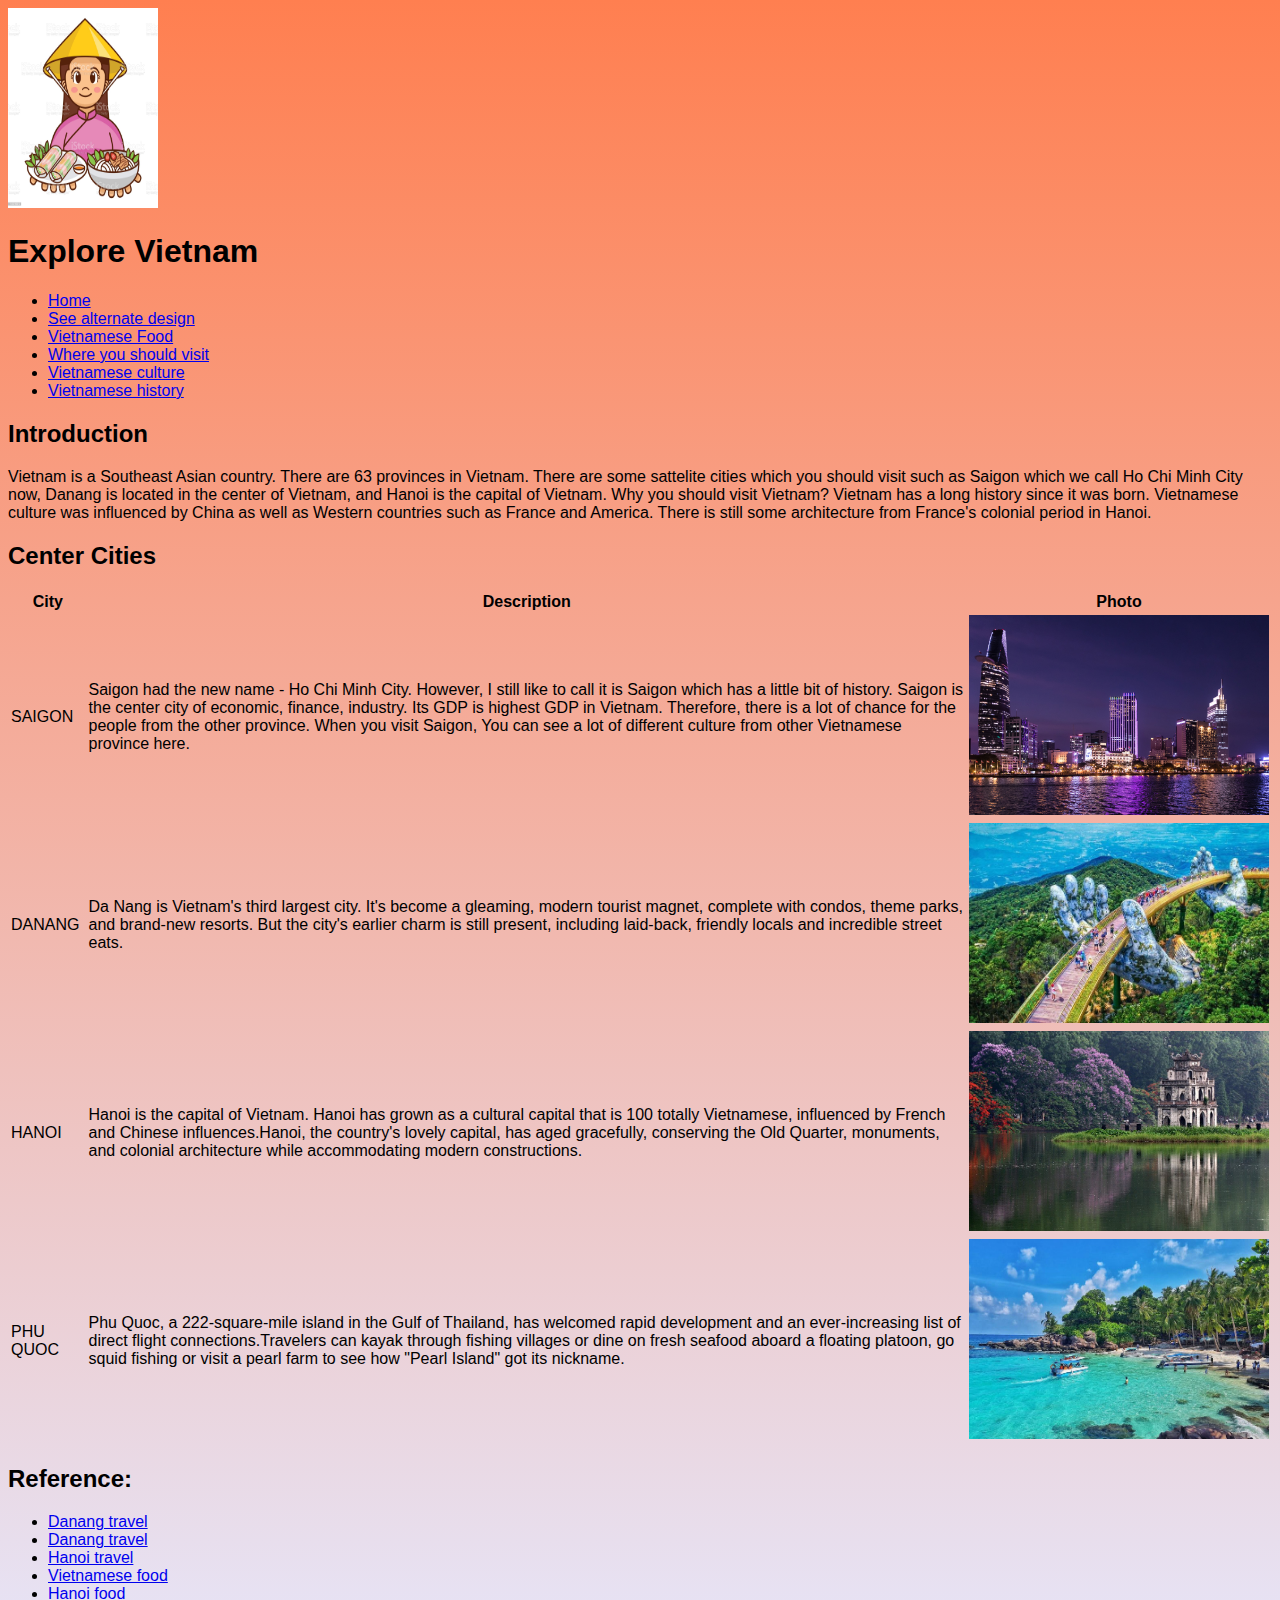
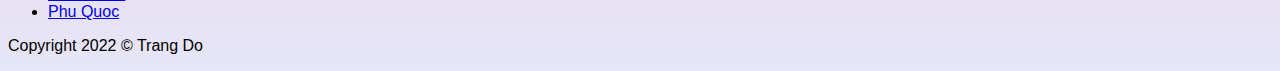
<file: index.html>
<!DOCTYPE html>
<html lang="en">
<head>
<title>Explore Vietnam</title>
<link href="main.css" rel="stylesheet">
</head>
    
<body>  
    <header>
       <img src="logo.jpg" alt="Vietnam logo" width="150" height="200" id ="img-logo">
       <h1>Explore Vietnam</h1>
        <nav>
            <ul>
                <li><a href="index.html">Home</a></li>
                <li><a href="index2.html">See alternate design</a></li>
                <li><a href="food.html">Vietnamese Food</a></li>
                <li><a href="destination.html">Where you should visit</a></li>
                <li><a href="https://www.everyculture.com/To-Z/Vietnam.html"target="_blank">Vietnamese culture</a></li>
                <li><a href="https://en.wikipedia.org/wiki/History_of_Vietnam" target="_blank">Vietnamese history</a></li>
            </ul>
        </nav>
   </header>
    
   <main>
       <section>
          <h2>Introduction</h2>
          <p>
              Vietnam is a Southeast Asian country. There are 63 provinces in Vietnam. There are some sattelite cities which you should visit such as Saigon which we call Ho Chi Minh City now, Danang is located in the center of Vietnam, and Hanoi is the capital of Vietnam. Why you should visit Vietnam? Vietnam has a long history since it was born. Vietnamese culture was influenced by China as well as Western countries such as France and America. There is still some architecture from France's colonial period in Hanoi. 
          </p>
       </section>
       
       <section>
          <h2>Center Cities </h2>
           <table class="city-table">
                
               <tr class ="city">
                  
                  <th>City</th>
                  <th>Description</th>
                  <th>Photo</th>
               </tr>

               <tr class ="city">
                  <td id="town">SAIGON</td>
                  <td class = "content">Saigon had the new name - Ho Chi Minh City. However, I still like to call it is Saigon which has a little bit of history. Saigon is the center city of economic, finance, industry. Its GDP is highest GDP in Vietnam. Therefore, there is a lot of chance for the people from the other province. When you visit Saigon, You can see a lot of different culture from other Vietnamese province here. </td>
                  <td><img src="saigon.jpg" alt="Saigon photo"  width="300" height="200"></td>
               </tr>

               <tr class ="city">
                  <td id="town">DANANG </td>
                  <td class = "content">Da Nang is Vietnam's third largest city. It's become a gleaming, modern tourist magnet, complete with condos, theme parks, and brand-new resorts. But the city's earlier charm is still present, including laid-back, friendly locals and incredible street eats. </td>
                  <td><img src="danang.jpg" alt="Danang photo"  width="300" height="200"></td>
               </tr>
    
               <tr class ="city">
                    <td id="town">HANOI</td>
                    <td class = "content">Hanoi is the capital of Vietnam. Hanoi has grown as a cultural capital that is 100 totally Vietnamese, influenced by French and Chinese influences.Hanoi, the country's lovely capital, has aged gracefully, conserving the Old Quarter, monuments, and colonial architecture while accommodating modern constructions.</td>
                    <td><img src="hanoi.jpg" alt="Hanoi photo"  width="300" height="200"></td>
               </tr>     
               
                <tr class ="city">
                    <td id="town">PHU QUOC</td>
                    <td>Phu Quoc, a 222-square-mile island in the Gulf of Thailand, has welcomed rapid development and an ever-increasing list of direct flight connections.Travelers can kayak through fishing villages or dine on fresh seafood aboard a floating platoon, go squid fishing or visit a pearl farm to see how "Pearl Island" got its nickname.</td>
                    <td><img src="phuquoc.jpg" alt="Phu Quoc photo"  width="300" height="200"></td>
               </tr>
               
           
           </table>
      
       </section>
       
       
       <article>
           <h2>Reference:</h2>
           <ul>
               <li><a href="https://artsandculture.google.com/story/the-fantastic-city-of-da-nang/UgISJ6025BopLQ" target="_blank">Danang travel</a></li>
               <li><a href="https://www.tripadvisor.com/Tourism-g298085-Da_Nang-Vacations.html" target="_blank">Danang travel</a></li>
               <li><a href="https://www.tripadvisor.com/Tourism-g293924-Hanoi-Vacations.html" target="_blank">Hanoi travel</a></li>
               <li><a href="https://www.vickypham.com/blog" target="_blank">Vietnamese food</a></li>
               <li><a href="http://www.vietnam-guide.com/hanoi/top10/10-best-hanoi-dishes.htm#:~:text=Compared%20to%20other%20cities%20in,rolled%20cakes%2C%20and%20skewered%20meat." target="_blank">Hanoi food</a></li>   
                <li><a href="https://www.cnn.com/travel/article/things-to-do-phu-quoc-vietnam/index.html" target="_blank">Phu Quoc</a></li>


           </ul>
       </article>
   </main>
    
    <footer>
    <p>Copyright 2022 &#169; Trang Do</p>   
    </footer>
    
   
</body>

</html>
</file>
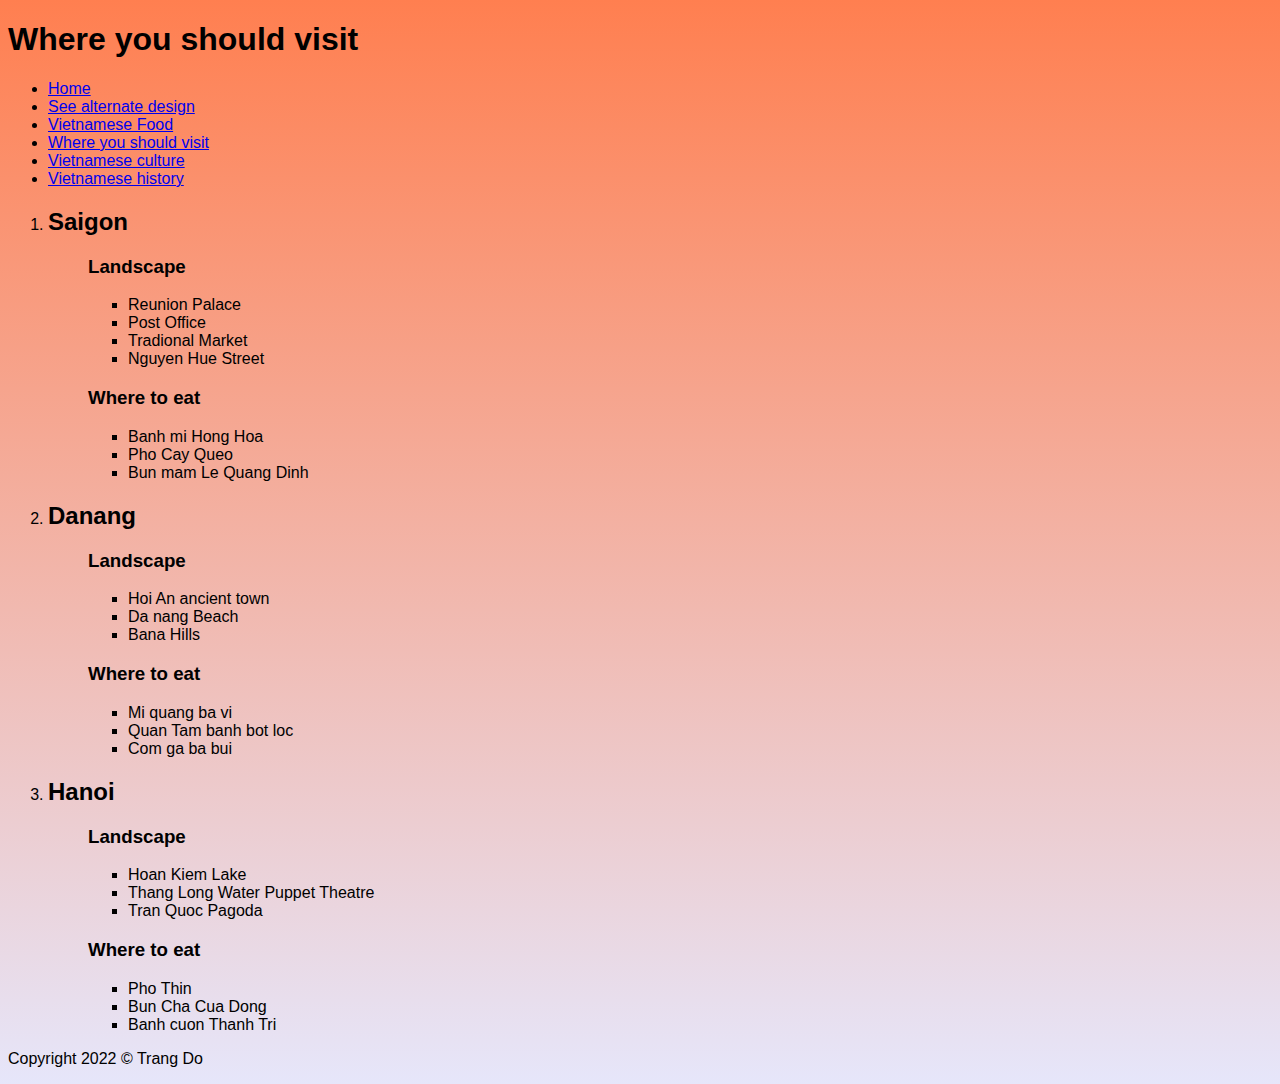
<file: destination.html>
<!DOCTYPE html>
<html lang="en">
<head>
<title>Where you should visit</title>
<link href="main.css" rel="stylesheet">
</head>
    
<body>  
    <header>
       <h1>Where you should visit</h1>
         <nav>
            <ul class = "nav">
                <li><a href="index.html">Home</a></li>
                <li><a href="index2.html">See alternate design</a></li>
                <li><a href="food.html">Vietnamese Food</a></li>
                <li><a href="destination.html">Where you should visit</a></li>
                <li><a href="https://www.everyculture.com/To-Z/Vietnam.html"target="_blank">Vietnamese culture</a></li>
                <li><a href="https://en.wikipedia.org/wiki/History_of_Vietnam" target="_blank">Vietnamese history</a></li>
            </ul>
        </nav>
   </header>
   <main>
        <ol> 
           <li><h2>Saigon</h2>
              <ul>
                 <h3>Landscape</h3> 
                  <ul>
                         <li>Reunion Palace</li>
                         <li>Post Office</li>
                         <li>Tradional Market</li>
                         <li>Nguyen Hue Street</li>
                  </ul>
                  
                 <h3>Where to eat</h3>
                  <ul>
                         <li>Banh mi Hong Hoa</li>
                         <li>Pho Cay Queo</li>
                         <li>Bun mam Le Quang Dinh</li>
                  </ul>
               
              </ul>
           </li>

           <li><h2>Danang</h2>
              <ul>
                <h3>Landscape</h3> 
                  <ul>
                         <li>Hoi An ancient town</li>
                         <li>Da nang Beach</li>
                         <li>Bana Hills</li>
                  </ul>
                  
                 <h3>Where to eat</h3>
                  <ul>
                         <li>Mi quang ba vi</li>
                         <li>Quan Tam banh bot loc</li>
                         <li>Com ga ba bui</li>
                  </ul>

              </ul>
           </li>

           <li><h2>Hanoi</h2>
              <ul>
                <h3>Landscape</h3> 
                  <ul>
                         <li>Hoan Kiem Lake</li>
                         <li>Thang Long Water Puppet Theatre</li>
                         <li>Tran Quoc Pagoda</li>
                  </ul>
                  
                 <h3>Where to eat</h3>
                  <ul>
                         <li>Pho Thin</li>
                         <li>Bun Cha Cua Dong</li>
                         <li>Banh cuon Thanh Tri</li>
                  </ul>

              </ul>
               
           </li>
                     
        </ol>

       
   </main>
    <footer>
    <p>Copyright 2022 &#169; Trang Do</p>
    
    </footer>
    
   
</body>

</html>
</file>
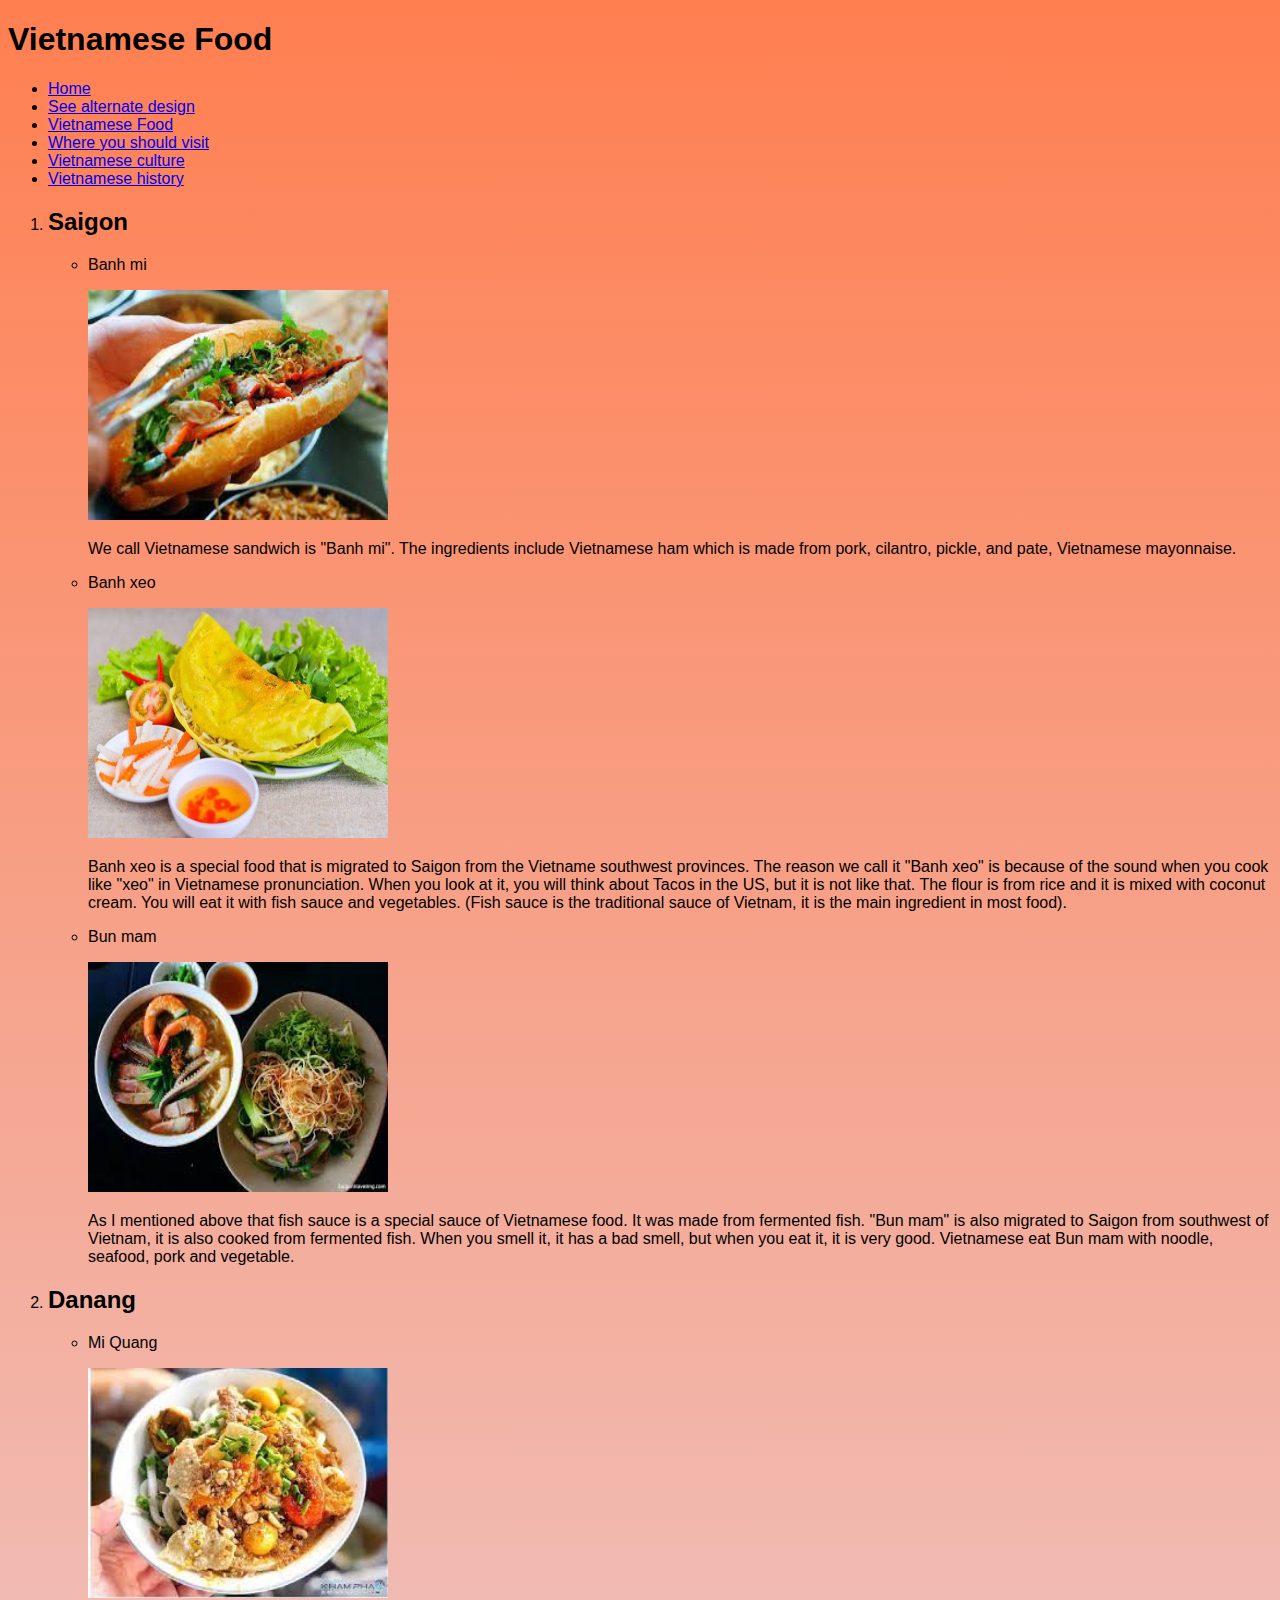
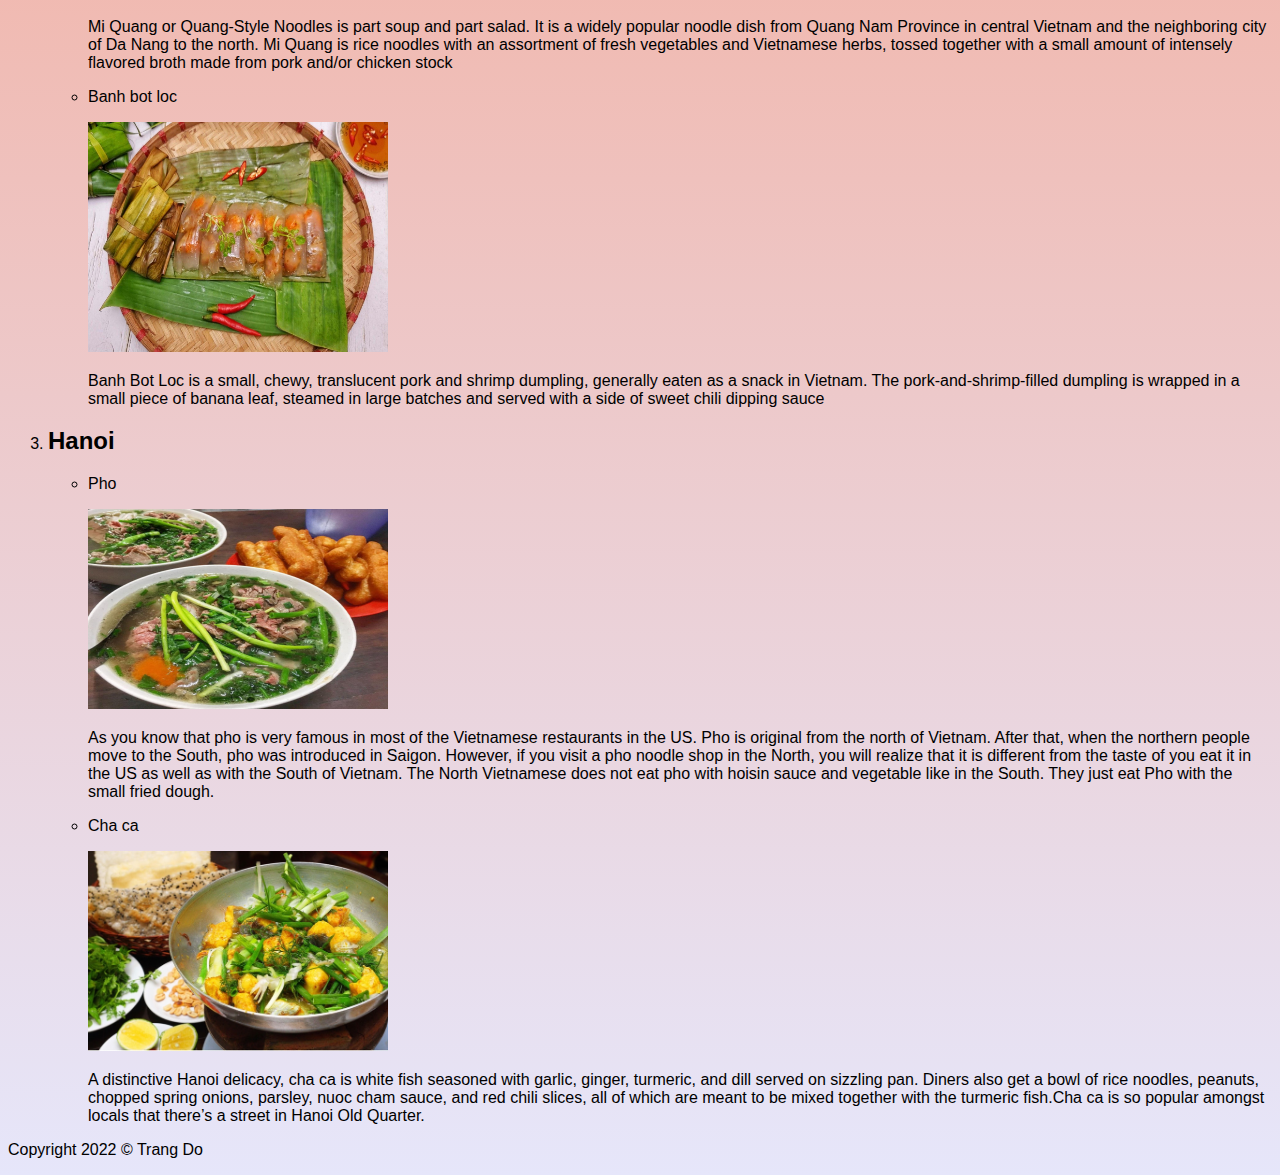
<file: food.html>
<!DOCTYPE html>
<html lang="en">
<head>
<title>Vietnamese Food</title>
<link href="main.css" rel="stylesheet">   
</head>

<body>  
    <header>
       <h1>Vietnamese Food</h1>
         <nav>
            <ul class = "nav">
                <li><a href="index.html">Home</a></li>
                <li><a href="index2.html">See alternate design</a></li>
                <li><a href="food.html">Vietnamese Food</a></li>
                <li><a href="destination.html">Where you should visit</a></li>
                <li><a href="https://www.everyculture.com/To-Z/Vietnam.html"target="_blank">Vietnamese culture</a></li>
                <li><a href="https://en.wikipedia.org/wiki/History_of_Vietnam" target="_blank">Vietnamese history</a></li>
            </ul>
        </nav>
   </header>
   <main>
        <ol> 
           <li><h2>Saigon</h2>
              <ul>
                 <li>Banh mi</li>
                  <p><img src="banhmi.jpg" alt="Banh mi photo" width="300" height="230"></p>
                  <p>We call Vietnamese sandwich is "Banh mi". The ingredients include Vietnamese ham which is made from pork, cilantro, pickle, and pate, Vietnamese mayonnaise. </p>
                  
                 <li>Banh xeo</li> 
                <p><img src="banhxeo.jpg" alt="Banh xeo photo" width="300" height="230"></p>
                <p>Banh xeo is a special food that is migrated to Saigon from the Vietname southwest provinces. The reason we call it "Banh xeo" is because of the sound when you cook like "xeo" in Vietnamese pronunciation. When you look at it, you will think about Tacos in the US, but it is not like that. The flour is from rice and it is mixed with coconut cream. You will eat it with fish sauce and vegetables. (Fish sauce is the traditional sauce of Vietnam, it is the main ingredient in most food). </p>
                  
                  <li>Bun mam</li> 
                 <p><img src="bunmam.jpg" alt="Bunmam photo" width="300" height="230"></p>
                 <p> As I mentioned above that fish sauce is a special sauce of Vietnamese food. It was made from fermented fish. "Bun mam" is also migrated to Saigon from southwest of Vietnam, it is also cooked from fermented fish. When you smell it, it has a bad smell, but when you eat it, it is very good. Vietnamese eat Bun mam with noodle, seafood, pork and vegetable.</p>
              </ul>
           </li>

           <li><h2>Danang</h2>
              <ul>
                 <li>Mi Quang</li>
                  <p><img src="miquang.jpg" alt="Mi quang photo" width="300" height="230"></p>
                  <p>Mi Quang or Quang-Style Noodles is part soup and part salad. It is a widely popular noodle dish from Quang Nam Province in central Vietnam and the neighboring city of Da Nang to the north. Mi Quang is rice noodles with an assortment of fresh vegetables and Vietnamese herbs, tossed together with a small amount of intensely flavored broth made from pork and/or chicken stock</p>
                  
                 <li>Banh bot loc</li> 
                  <p><img src="banhbotloc.jpg" alt="Banh bot loc photo" width="300" height="230"></p>
                  <p>Banh Bot Loc is a small, chewy, translucent pork and shrimp dumpling, generally eaten as a snack in Vietnam. The pork-and-shrimp-filled dumpling is wrapped in a small piece of banana leaf, steamed in large batches and served with a side of sweet chili dipping sauce</p>
              </ul>
           </li>

           <li><h2>Hanoi</h2>
              <ul>
                 <li>Pho</li>
                  <p><img src="pho.jpg" alt="Pho photo" width="300" height="200"></p>
                  <p> As you know that pho is very famous in most of the Vietnamese restaurants in the US. Pho is original from the north of Vietnam. After that, when the northern people move to the South, pho was introduced in Saigon. However, if you visit a pho noodle shop in the North, you will realize that it is different from the taste of you eat it in the US as well as with the South of Vietnam. The North Vietnamese does not eat pho with hoisin sauce and vegetable like in the South. They just eat Pho with the small fried dough. 
                  </p>
                  
                  
                 <li>Cha ca</li>
                  <p><img src="chaca.jpg" alt="Cha ca photo" width="300" height="200"></p>
                  <p>
                      A distinctive Hanoi delicacy, cha ca is white fish seasoned with garlic, ginger, turmeric, and dill served on sizzling pan. Diners also get a bowl of rice noodles, peanuts, chopped spring onions, parsley, nuoc cham sauce, and red chili slices, all of which are meant to be mixed together with the turmeric fish.Cha ca is so popular amongst locals that there’s a street in Hanoi Old Quarter.
                  </p>
              </ul>
           </li>
            
            
        </ol>

       
   </main>
    <footer>
    <p>Copyright 2022 &#169; Trang Do</p>
    
    </footer>
    
   
</body>

</html>
</file>
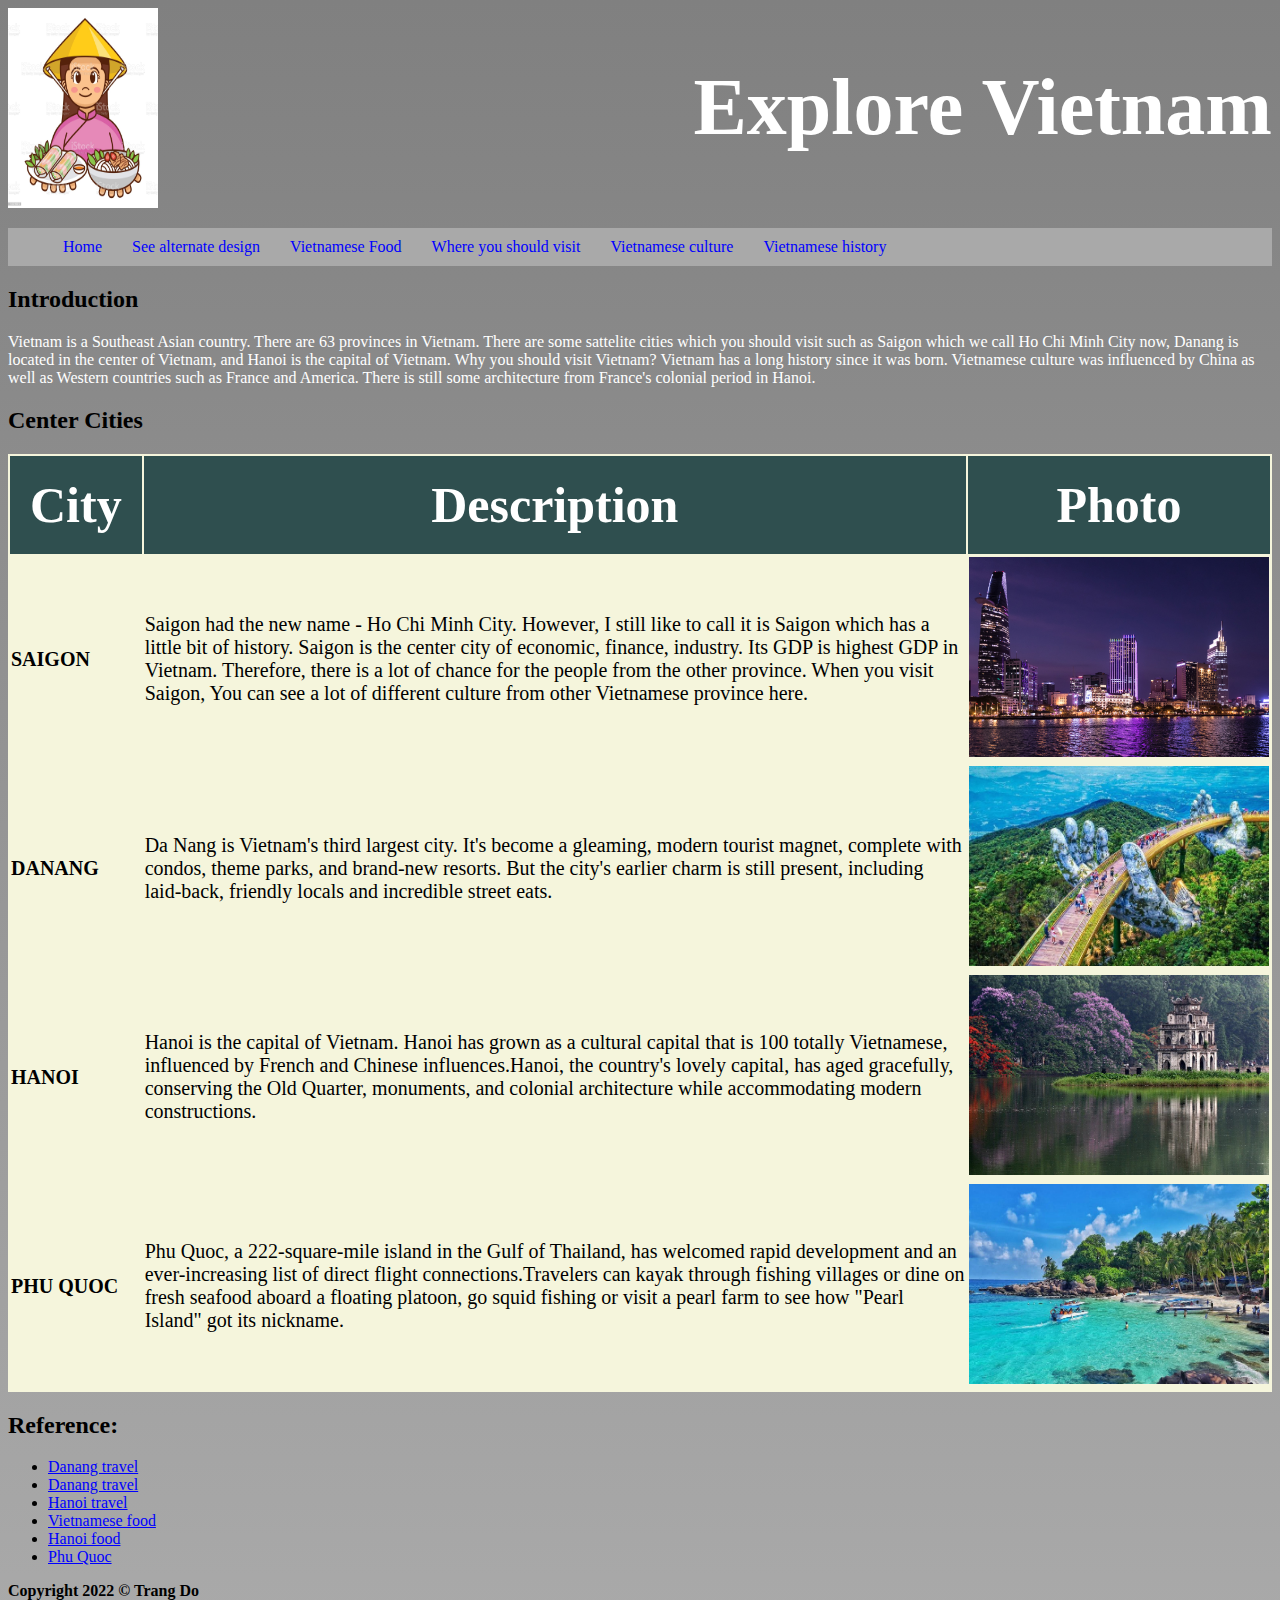
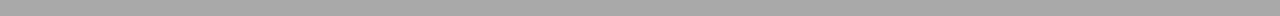
<file: index2.html>
<!DOCTYPE html>
<html lang="en">
<head>
<title>Explore Vietnam</title>
<link href="alternate.css" rel="stylesheet">
</head>
    
<body>  
    <header>
       <img class ="logoimage" src="logo.jpg" alt="Vietnam logo" width="150" height="200">
       <h1>Explore Vietnam</h1>
        <nav>
            <ul>
                <li><a href="index.html">Home</a></li>
                <li><a href="index2.html">See alternate design</a></li>
                <li><a href="food.html">Vietnamese Food</a></li>
                <li><a href="destination.html">Where you should visit</a></li>
                <li><a href="https://www.everyculture.com/To-Z/Vietnam.html"target="_blank">Vietnamese culture</a></li>
                <li><a href="https://en.wikipedia.org/wiki/History_of_Vietnam" target="_blank">Vietnamese history</a></li>
            </ul>
        </nav>
   </header>
    
   <main>
       <section>
          <h2>Introduction</h2>
          <p class = "text">
              Vietnam is a Southeast Asian country. There are 63 provinces in Vietnam. There are some sattelite cities which you should visit such as Saigon which we call Ho Chi Minh City now, Danang is located in the center of Vietnam, and Hanoi is the capital of Vietnam. Why you should visit Vietnam? Vietnam has a long history since it was born. Vietnamese culture was influenced by China as well as Western countries such as France and America. There is still some architecture from France's colonial period in Hanoi. 
          </p>
       </section>
       
       <section>
          <h2>Center Cities </h2>
           <table class="city-table">
                
               <tr class ="city">
                  
                  <th>City</th>
                  <th>Description</th>
                  <th>Photo</th>
               </tr>

               <tr class ="city">
                  <td id="town">SAIGON</td>
                  <td>Saigon had the new name - Ho Chi Minh City. However, I still like to call it is Saigon which has a little bit of history. Saigon is the center city of economic, finance, industry. Its GDP is highest GDP in Vietnam. Therefore, there is a lot of chance for the people from the other province. When you visit Saigon, You can see a lot of different culture from other Vietnamese province here. </td>
                  <td><img src="saigon.jpg" alt="Saigon photo"  width="300" height="200"></td>
               </tr>

               <tr class ="city">
                  <td id="town">DANANG </td>
                  <td>Da Nang is Vietnam's third largest city. It's become a gleaming, modern tourist magnet, complete with condos, theme parks, and brand-new resorts. But the city's earlier charm is still present, including laid-back, friendly locals and incredible street eats. </td>
                  <td><img src="danang.jpg" alt="Danang photo"  width="300" height="200"></td>
               </tr>
    
               <tr class ="city">
                    <td id="town">HANOI</td>
                    <td>Hanoi is the capital of Vietnam. Hanoi has grown as a cultural capital that is 100 totally Vietnamese, influenced by French and Chinese influences.Hanoi, the country's lovely capital, has aged gracefully, conserving the Old Quarter, monuments, and colonial architecture while accommodating modern constructions.</td>
                    <td><img src="hanoi.jpg" alt="Hanoi photo"  width="300" height="200"></td>
               </tr>     
           
                <tr class ="city">
                    <td id="town">PHU QUOC</td>
                    <td>Phu Quoc, a 222-square-mile island in the Gulf of Thailand, has welcomed rapid development and an ever-increasing list of direct flight connections.Travelers can kayak through fishing villages or dine on fresh seafood aboard a floating platoon, go squid fishing or visit a pearl farm to see how "Pearl Island" got its nickname.</td>
                    <td><img src="phuquoc.jpg" alt="Phu Quoc photo"  width="300" height="200"></td>
               </tr>
               
           </table>
      
       </section>
       
       
       <article>
           <h2>Reference:</h2>
           <ul>
               
               <li><a href="https://artsandculture.google.com/story/the-fantastic-city-of-da-nang/UgISJ6025BopLQ" target="_blank">Danang travel</a></li>
               <li><a href="https://www.tripadvisor.com/Tourism-g298085-Da_Nang-Vacations.html" target="_blank">Danang travel</a></li>
               <li><a href="https://www.tripadvisor.com/Tourism-g293924-Hanoi-Vacations.html" target="_blank">Hanoi travel</a></li>
               <li><a href="https://www.vickypham.com/blog" target="_blank">Vietnamese food</a></li>
               <li><a href="http://www.vietnam-guide.com/hanoi/top10/10-best-hanoi-dishes.htm#:~:text=Compared%20to%20other%20cities%20in,rolled%20cakes%2C%20and%20skewered%20meat." target="_blank">Hanoi food</a></li>           
               <li><a href="https://www.cnn.com/travel/article/things-to-do-phu-quoc-vietnam/index.html" target="_blank">Phu Quoc</a></li>
           </ul>
       </article>
   </main>
    
    <footer>
    <p>Copyright 2022 &#169; Trang Do</p>   
    </footer>
    
   
</body>

</html>
</file>
<file: main.css>
body {
   font-family:"Arial";
   background: linear-gradient(coral, lavender);
}
</file>
<file: alternate.css>
body {
   font-family:"Lucida Handwriting";
   background: linear-gradient(grey, darkgrey);

   
}


header h1 {
  font-size: 80px;
  color: white;
  float: right;
}
 
h2:hover{  
    color:whitesmoke;
}


.logoimage{
    background-image: url(logo.jpg);
    background-image:linear-gradient();
}

/*
h1,#img-logo{
    display: inline-block;
}
*/

nav ul {
   list-style-type: none;
   overflow: hidden;
   background-color: darkgrey;
}

nav li a {
  flex-basis: 100px;
  display: block;
  color: white;
  text-align: center;
  padding: 10px 15px;
  text-decoration: none;  
}

nav li a:hover {
  background-color: black;
}

nav li {   float: left;
           margin: 10;
           padding: 15;
}


table{
  font-size: 20px;
  color: black;  
  background-color:beige;
  
}

th{
        color: white;
        background-color:darkslategrey;
        text-align: center;
        font-weight: bold;
        font-size: 50px;
        padding: 20px; 
        position: relative;
    }


.city{
    text-align: left;
    
}

.text{
    color:white;
}

.text:hover{
    text-decoration: underline;
}

#town{
    font-weight: bold;
    text-decoration: inherit;
}

td img {
  width: 300px;
  height: 200px;
  background-color: grey;
  transition: width 1s, height 1s;
}

td img:hover {
  width: 500px;
  height: 350px;
}





footer p{
    position: relative;
    font-weight: bold;
}

a:visited {
  color: white;
}


a:link {
  color: blue;
}
</file>
